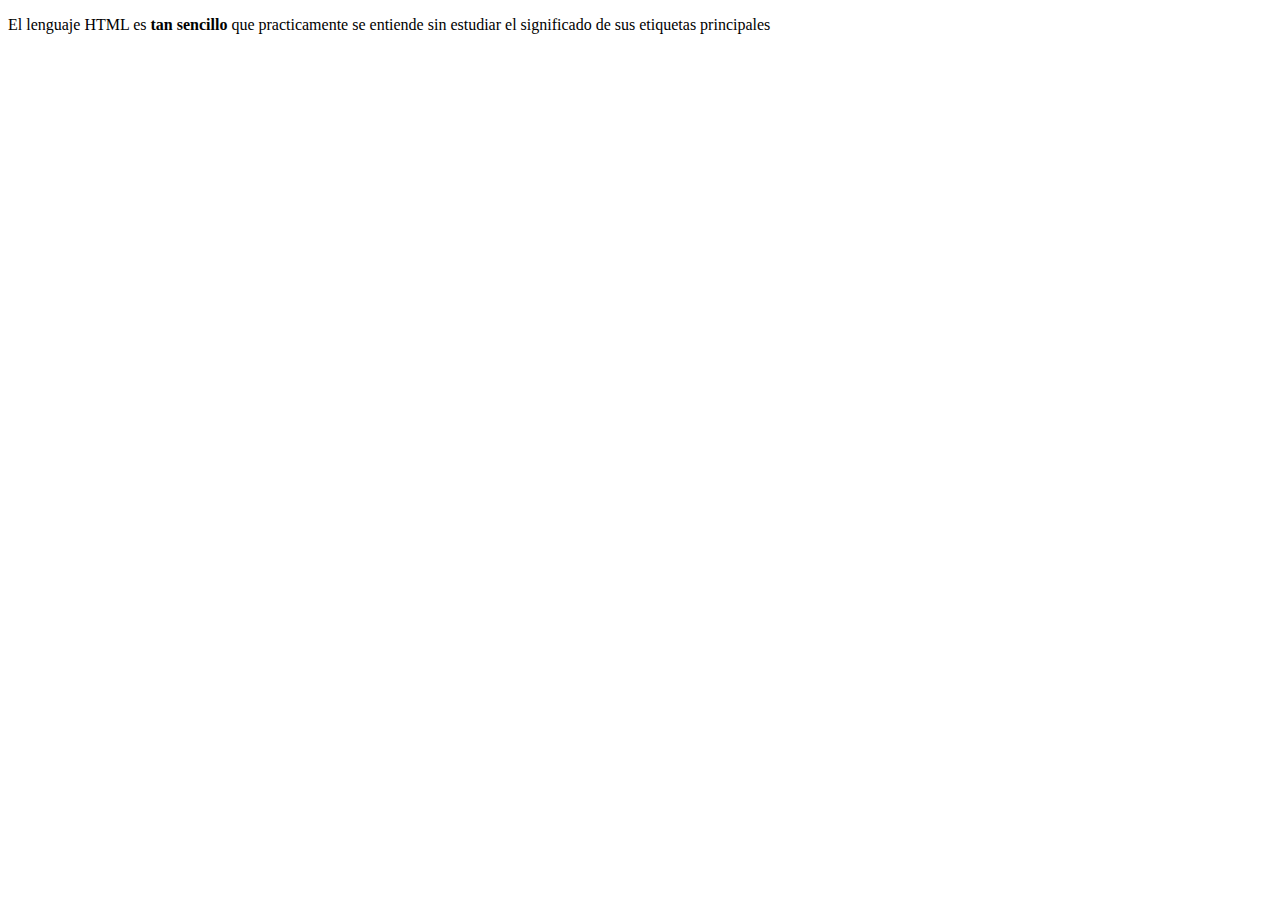
<file: 2 Trimestre/HTML/13-02/index.html>
<!DOCTYPE html>
<html lang="esp">
<head>
    <title>El primer documento HTML</title>
</head>
<body>
    <header>
        <p>El lenguaje HTML es <b>tan sencillo</b> que practicamente se entiende sin estudiar el significado de sus etiquetas principales</p>
    </header>
    <main>
    </main>
    <footer>
        
    </footer>
</body>
</html>
</file>
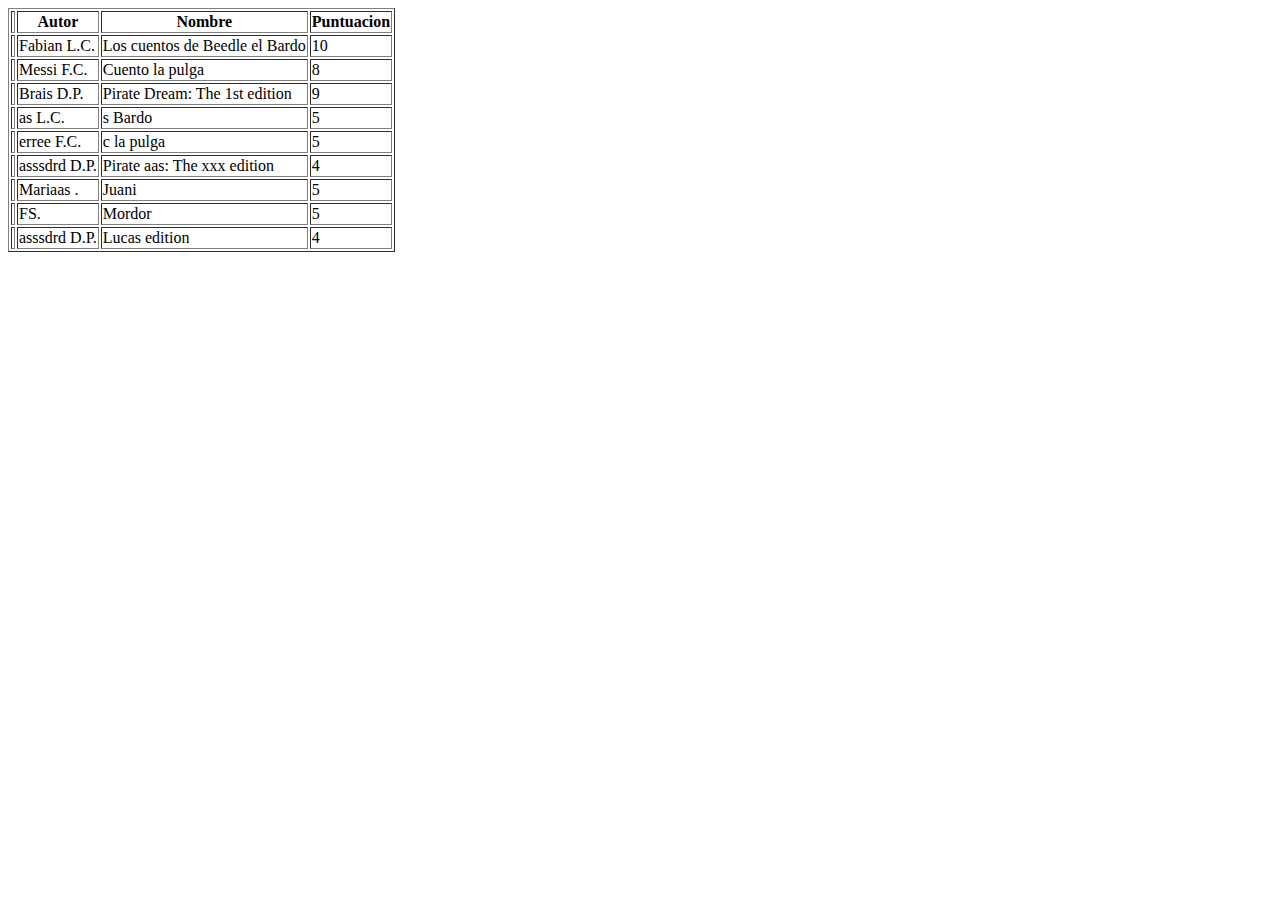
<file: 3 Trimestre/.Resumen examen/ej1 - HTML/transformacion.html>
<html><head><title>Prueba Examen</title></head><body><table border="1"><tr><th/><th>Autor</th><th>Nombre</th><th>Puntuacion</th></tr><tr><td id="1"/><td><autor>Fabian L.C.</autor></td><td><nombre>Los cuentos de Beedle el Bardo</nombre></td><td><puntuacion>10</puntuacion></td></tr><tr><td id="2"/><td><autor>Messi F.C.</autor></td><td><nombre>Cuento la pulga</nombre></td><td><puntuacion>8</puntuacion></td></tr><tr><td id="3"/><td><autor>Brais D.P.</autor></td><td><nombre>Pirate Dream: The 1st edition</nombre></td><td><puntuacion>9</puntuacion></td></tr><tr><td id="1"/><td><autor>as L.C.</autor></td><td><nombre>s Bardo</nombre></td><td><puntuacion>5</puntuacion></td></tr><tr><td id="2"/><td><autor>erree F.C.</autor></td><td><nombre>c la pulga</nombre></td><td><puntuacion>5</puntuacion></td></tr><tr><td id="3"/><td><autor>asssdrd D.P.</autor></td><td><nombre>Pirate aas: The xxx edition</nombre></td><td><puntuacion>4</puntuacion></td></tr><tr><td id="1"/><td><autor>Mariaas .</autor></td><td><nombre>Juani</nombre></td><td><puntuacion>5</puntuacion></td></tr><tr><td id="2"/><td><autor>FS.</autor></td><td><nombre>Mordor</nombre></td><td><puntuacion>5</puntuacion></td></tr><tr><td id="3"/><td><autor>asssdrd D.P.</autor></td><td><nombre>Lucas edition</nombre></td><td><puntuacion>4</puntuacion></td></tr></table></body></html>
</file>
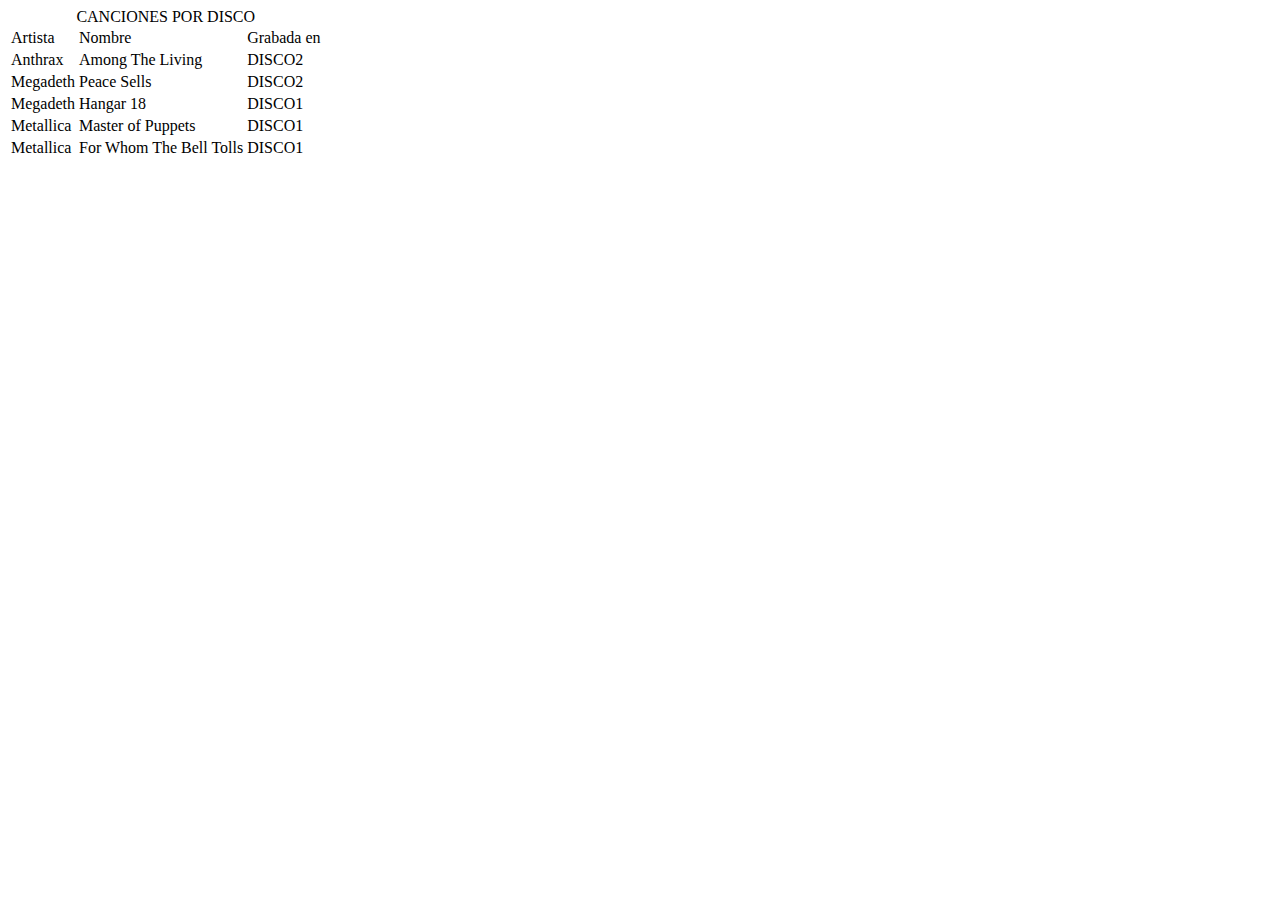
<file: 3 Trimestre/materia_clase/XQUERY/UD5_fpdis_IntroXQuery/ejemplo18.html>
<html><head><title>Ejemplo 18</title></head><body><table><caption>CANCIONES POR DISCO </caption><tr><td>Artista</td><td>Nombre</td><td>Grabada en</td></tr><tr><td>Anthrax</td><td>Among The Living</td><td>DISCO2</td></tr><tr><td>Megadeth</td><td>Peace Sells</td><td>DISCO2</td></tr><tr><td>Megadeth</td><td>Hangar 18</td><td>DISCO1</td></tr><tr><td>Metallica</td><td>Master of Puppets</td><td>DISCO1</td></tr><tr><td>Metallica</td><td>For Whom The Bell Tolls</td><td>DISCO1</td></tr></table></body></html>
</file>
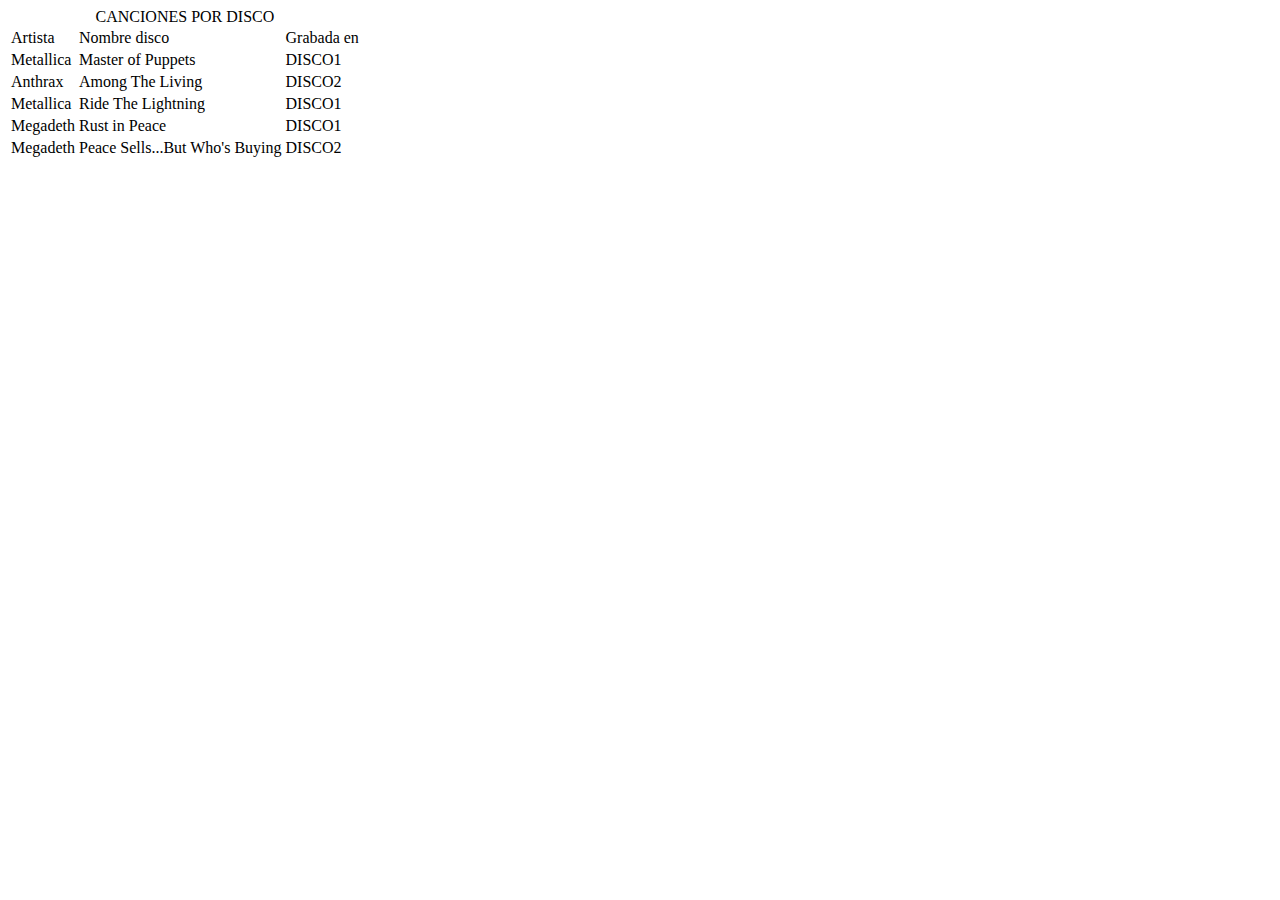
<file: 3 Trimestre/materia_clase/XQUERY/UD5_fpdis_IntroXQuery/ejemplo9.html>
<html><head><title>Ejemplo 9</title></head><body><table><caption>CANCIONES POR DISCO </caption><tr><td>Artista</td><td>Nombre disco</td><td>Grabada en</td></tr><tr><td>Metallica</td><td>Master of Puppets</td><td>DISCO1</td></tr><tr><td>Anthrax</td><td>Among The Living</td><td>DISCO2</td></tr><tr><td>Metallica</td><td>Ride The Lightning</td><td>DISCO1</td></tr><tr><td>Megadeth</td><td>Rust in Peace</td><td>DISCO1</td></tr><tr><td>Megadeth</td><td>Peace Sells...But Who's Buying</td><td>DISCO2</td></tr></table></body></html>
</file>
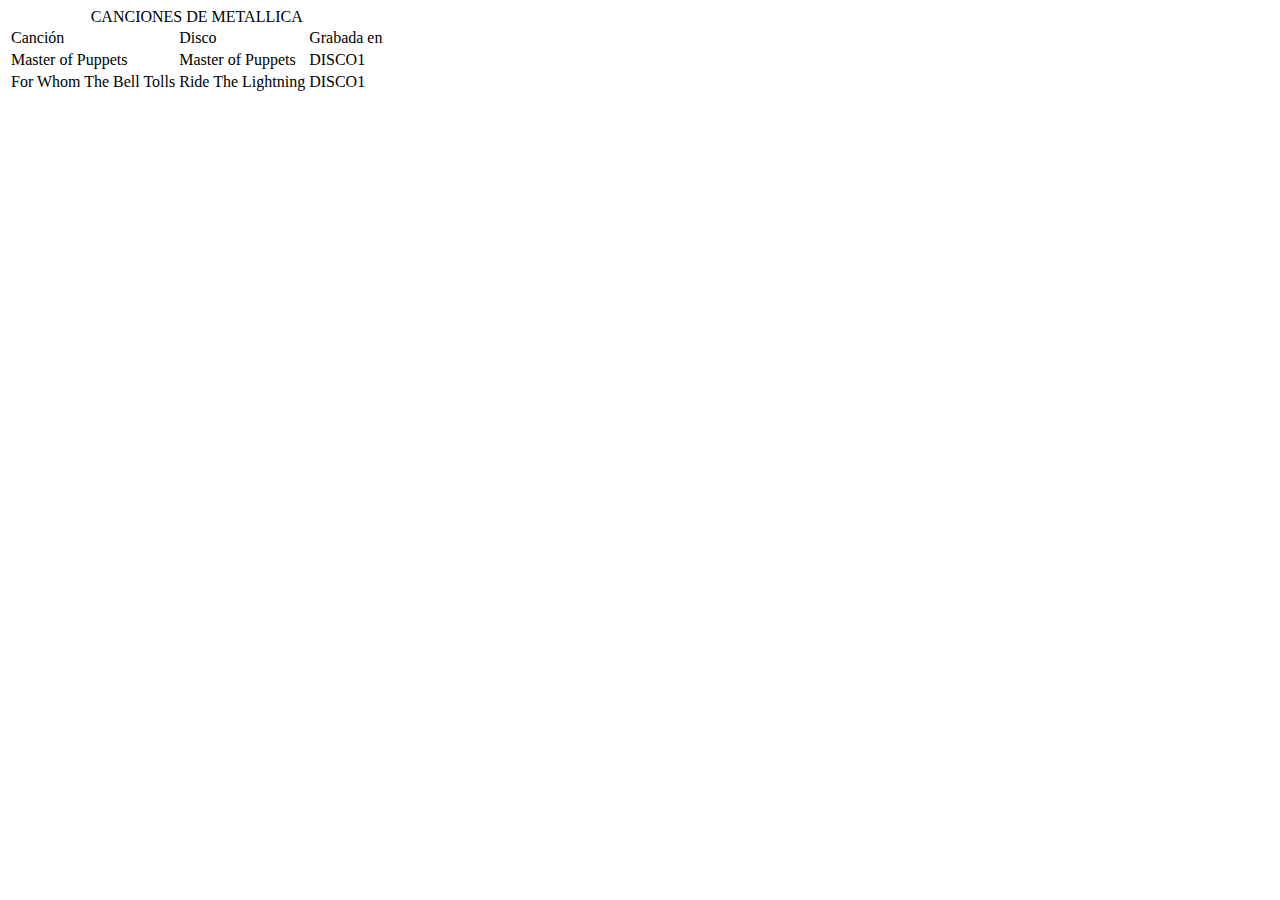
<file: 3 Trimestre/materia_clase/XQUERY/UD5_fpdis_IntroXQuery/salidaEjemplo10.html>
<html><head><title>Ejemplo 10</title></head><body><table><caption>CANCIONES DE METALLICA </caption><tr><td>Canción</td><td>Disco</td><td>Grabada en</td></tr><tr><td>Master of Puppets</td><td>Master of Puppets</td><td>DISCO1</td></tr><tr><td>For Whom The Bell Tolls</td><td>Ride The Lightning</td><td>DISCO1</td></tr></table></body></html>
</file>
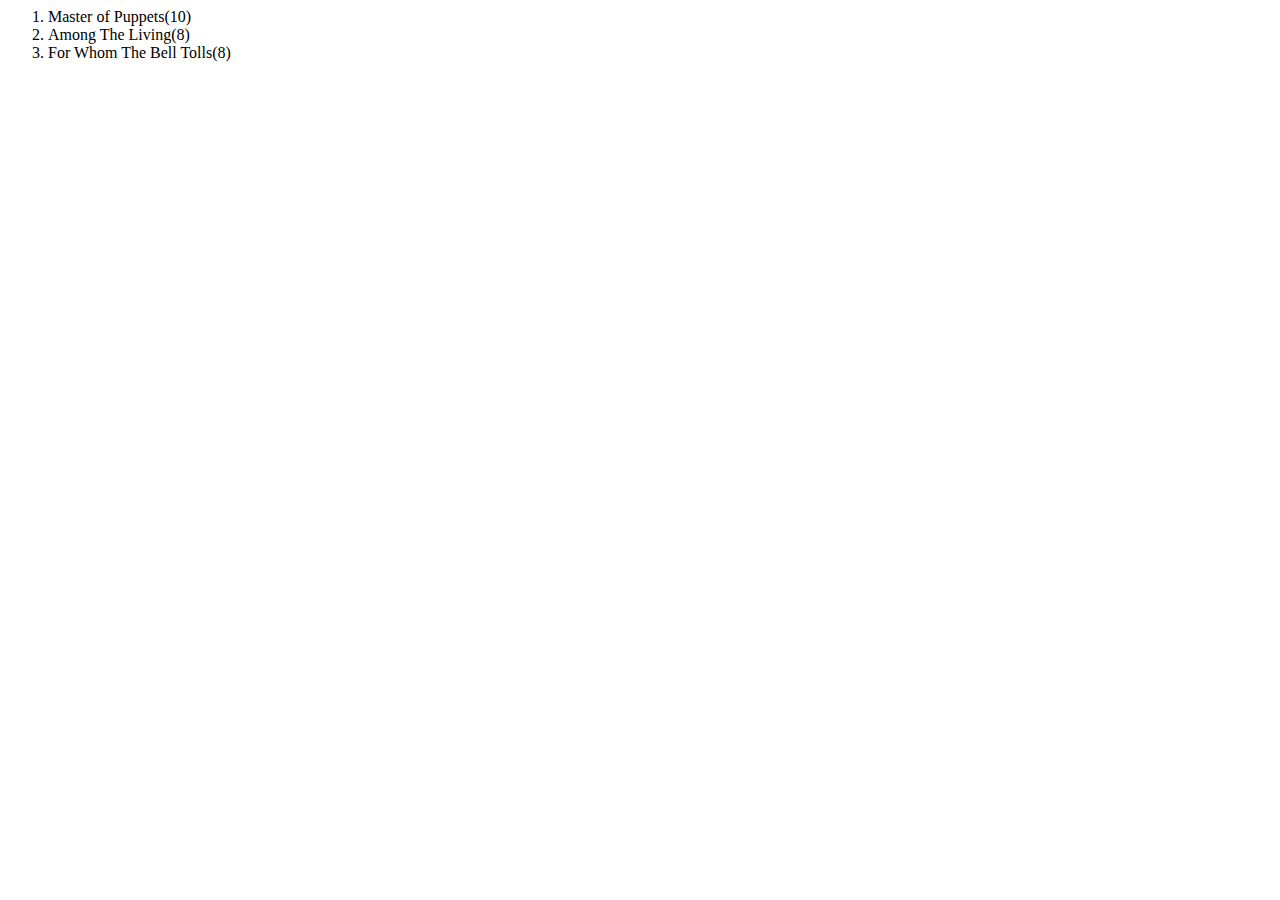
<file: 3 Trimestre/materia_clase/XQUERY/UD5_fpdis_IntroXQuery/salidaEjemplo15.html>
<html><head><title>Ejemplo 15</title></head><body><ol><li class="DISCO1">Master of Puppets(10) </li><li class="DISCO2">Among The Living(8) </li><li class="DISCO1">For Whom The Bell Tolls(8) </li></ol></body></html>
</file>
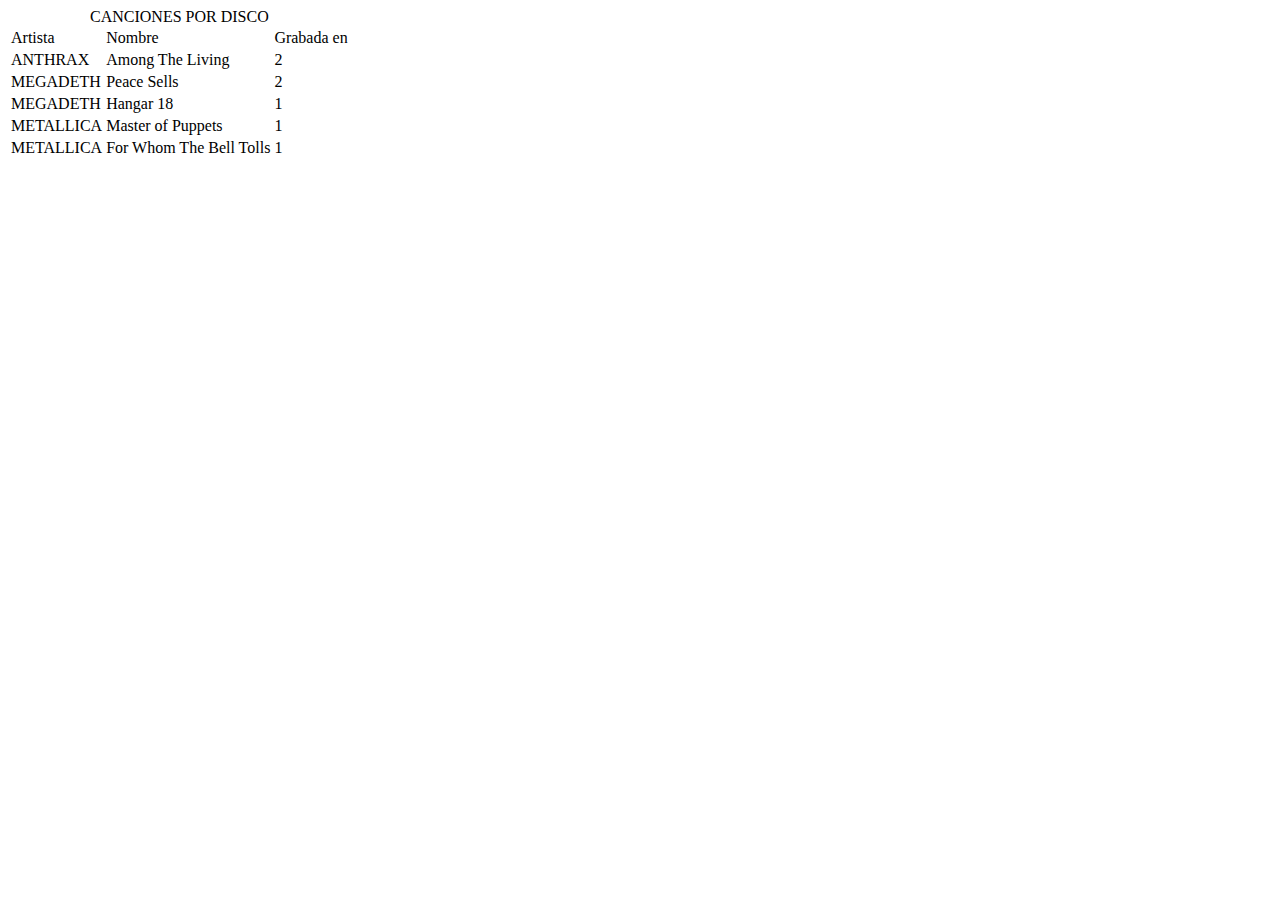
<file: 3 Trimestre/materia_clase/XQUERY/UD5_fpdis_IntroXQuery/salidaEjemplo19.html>
<html><head><title>Ejemplo 19</title></head><body><table><caption>CANCIONES POR DISCO </caption><tr><td>Artista</td><td>Nombre</td><td>Grabada en</td></tr><tr><td>ANTHRAX</td><td>Among The Living</td><td>2</td></tr><tr><td>MEGADETH</td><td>Peace Sells</td><td>2</td></tr><tr><td>MEGADETH</td><td>Hangar 18</td><td>1</td></tr><tr><td>METALLICA</td><td>Master of Puppets</td><td>1</td></tr><tr><td>METALLICA</td><td>For Whom The Bell Tolls</td><td>1</td></tr></table></body></html>
</file>
